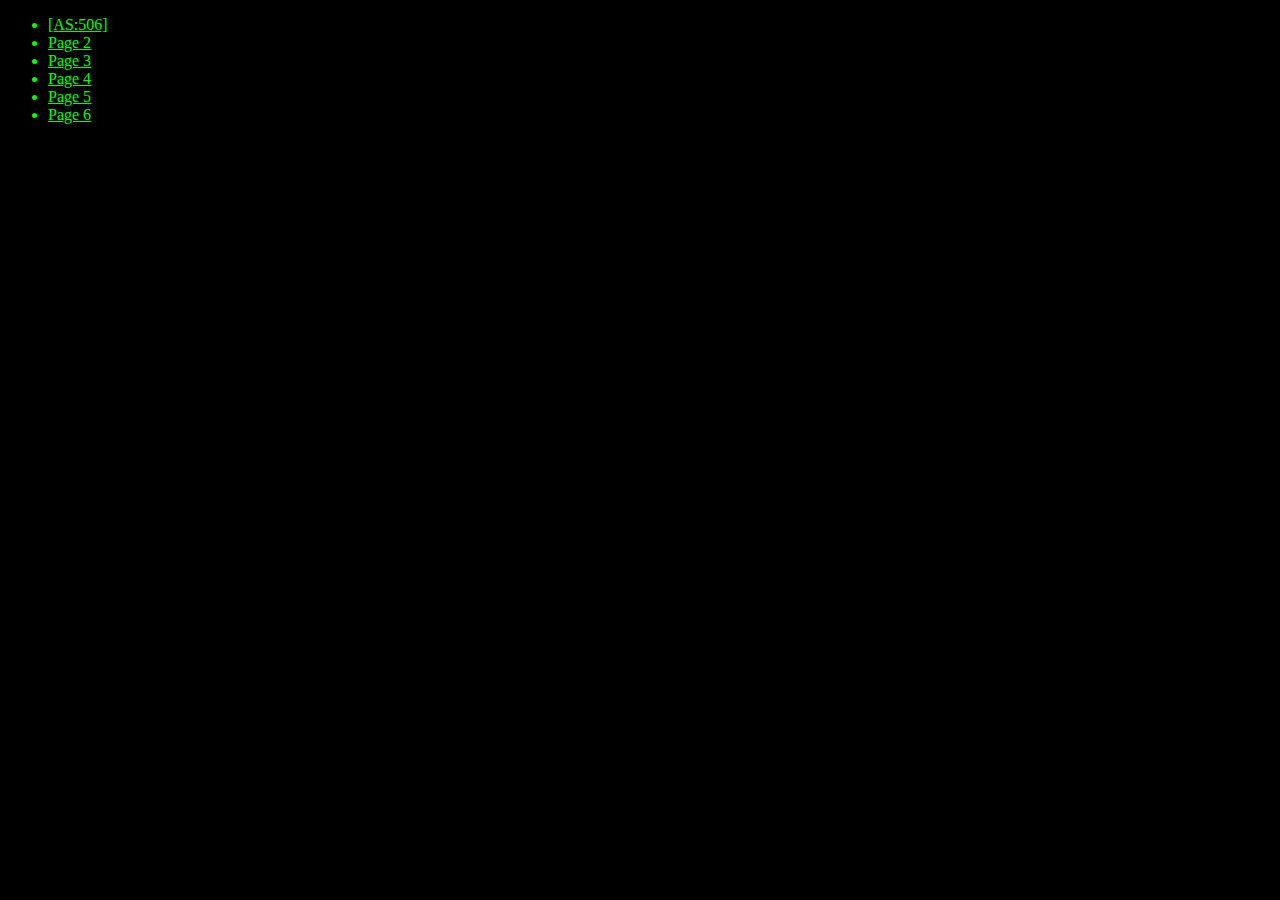
<file: index.html>
<!DOCTYPE html>
<html>


<style>
body {background-color: #000000; color: #00ff00; font-size: 16px;}
</style>

  
<ul class="group">
<li><a href="Page1.html" style="color:#00ff00;">[AS:506]</a></li>
<li><a href="Page2.html" style="color:#00ff00;">Page 2</a></li>
<li><a href="Page3.html" style="color:#00ff00;">Page 3</a></li>
<li><a href="Page4.html" style="color:#00ff00;">Page 4</a></li>
<li><a href="Page5.html" style="color:#00ff00;">Page 5</a></li>
<li><a href="Page6.html" style="color:#00ff00;">Page 6</a></li>
</ul>


</html>
</file>
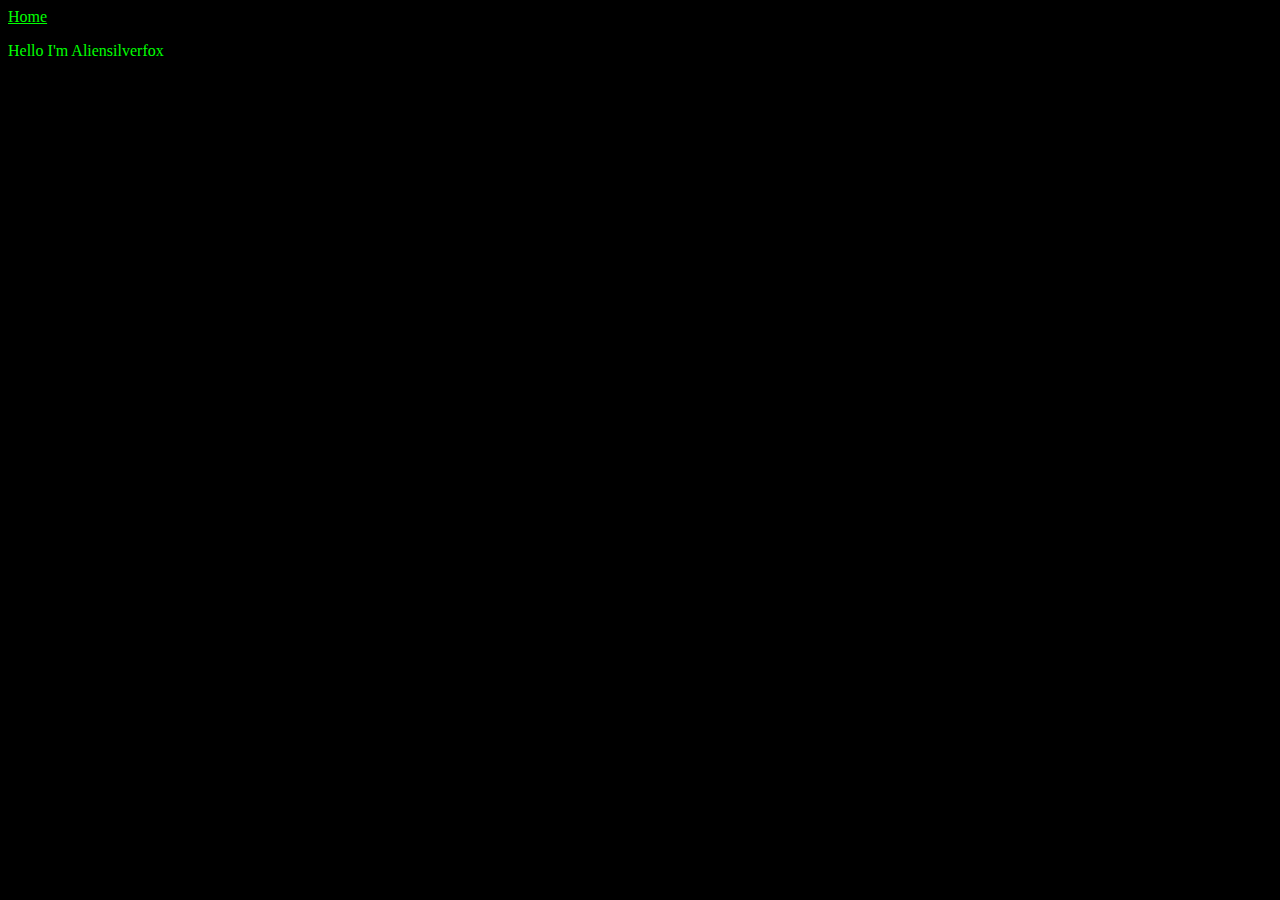
<file: Page1.html>
<!DOCTYPE html>
<html>
   
<a href="index.html" style="color:#00ff00;">Home</a>

   
<style>
body {background-color: #000000; color: #00ff00; font-size: 16px;}
</style>

<p>Hello I'm Aliensilverfox</p>

   
   
</body>
</div>






















</html>
</file>
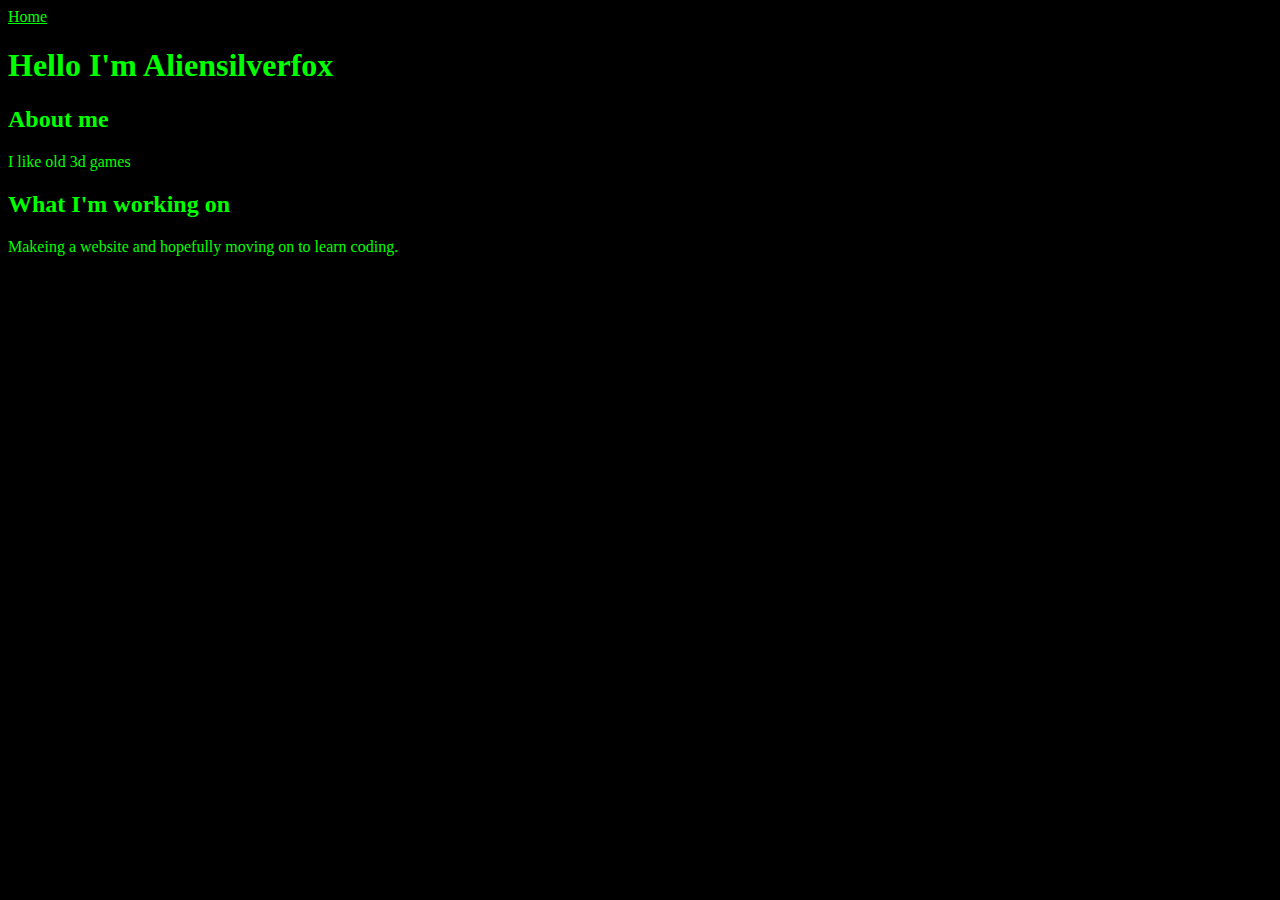
<file: Page2.html>
<!DOCTYPE html>
<html>

<a href="index.html" style="color:#00ff00;">Home</a>

  
<style>
body {background-color: #000000; color: #00ff00; font-size: 16px;}
</style>


  


<h1>Hello I'm Aliensilverfox</h1>
<body>
<h2>About me</h2>
<p>I like old 3d games</p>
<h2>What I'm working on</h2>
<p>Makeing a website and hopefully moving on to learn coding.</p>
</body>







</html>
</file>
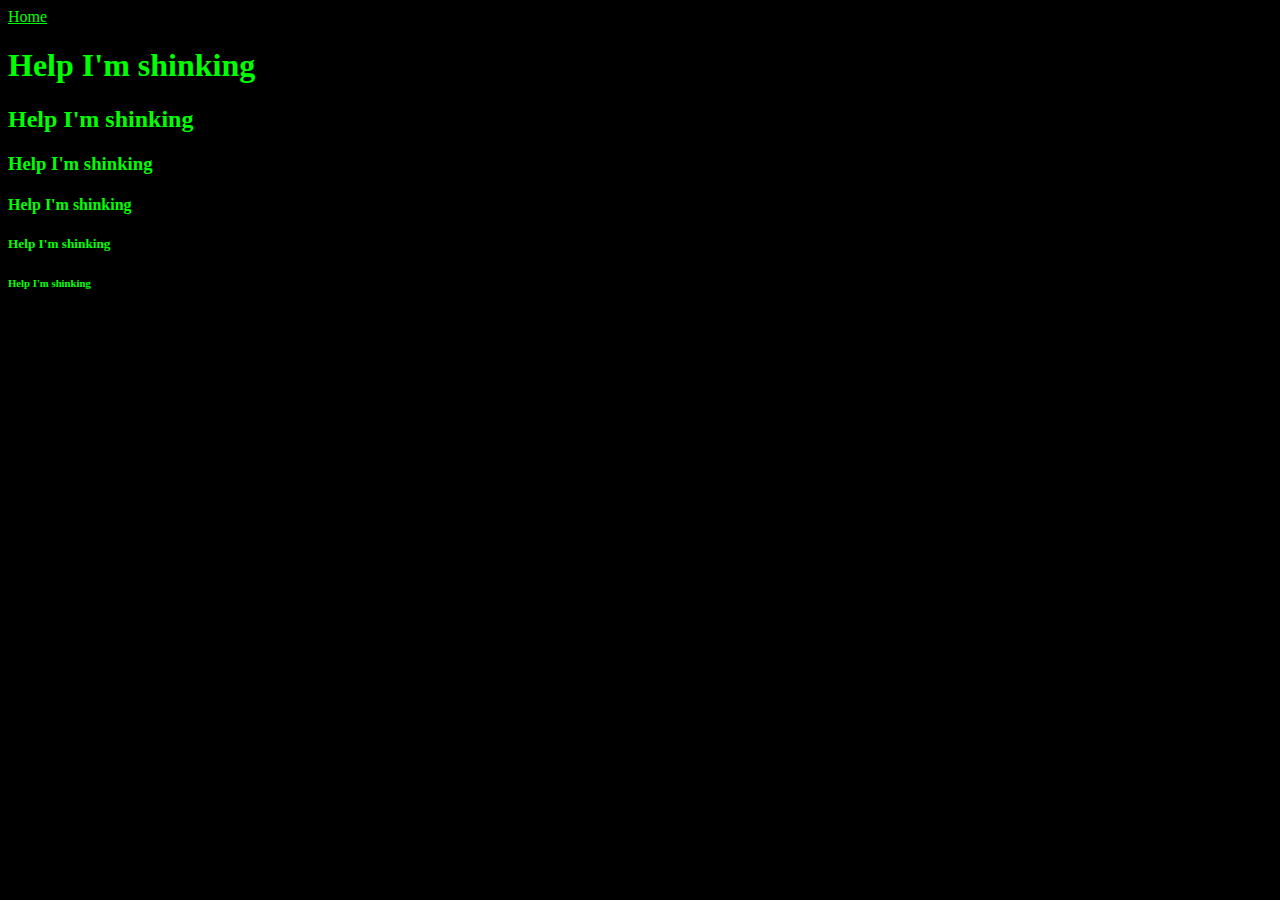
<file: Page3.html>
<!DOCTYPE html>
<html>

<a href="index.html" style="color:#00ff00;">Home</a>

  
<style>
body {background-color: #000000; color: #00ff00; font-size: 16px;}
</style>


<body>
<h1>Help I'm shinking</h1>
<h2>Help I'm shinking</h2>
<h3>Help I'm shinking</h3>
<h4>Help I'm shinking</h4>
<h5>Help I'm shinking</h5>
<h6>Help I'm shinking</h6>
</body>











</html>
</file>
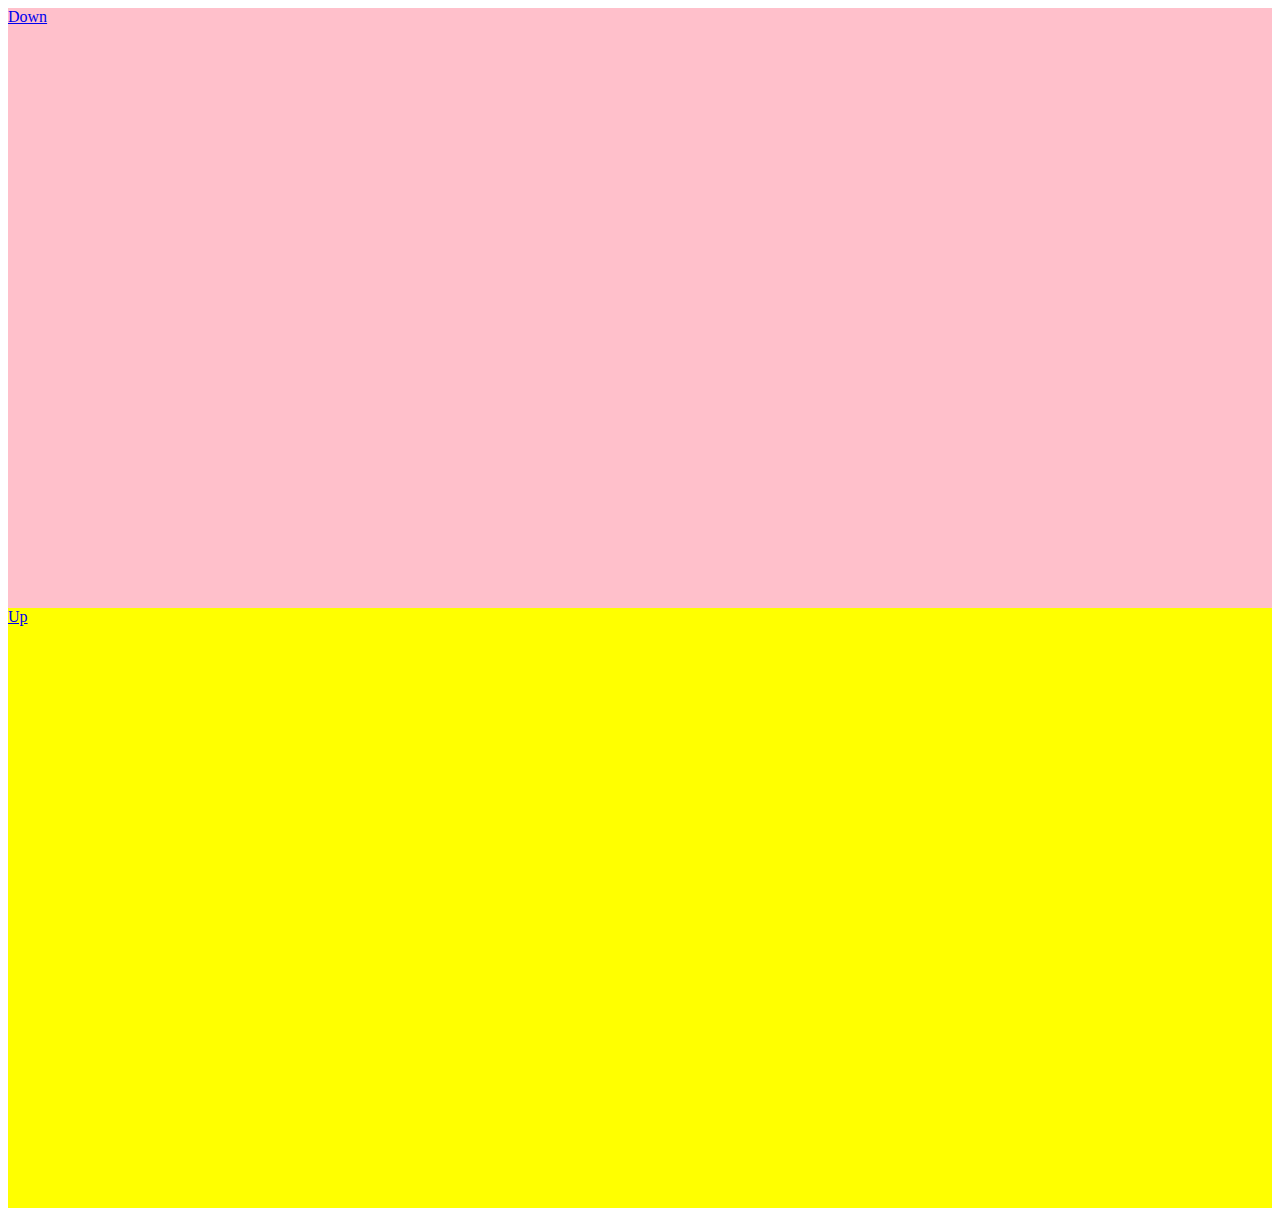
<file: Page5.html>
<!DOCTYPE html>
<html>
<head>
<style>
html {
  scroll-behavior: smooth;
}

#section1 {
  height: 600px;
  background-color: pink;
}

#section2 {
  height: 600px;
  background-color: yellow;
}



</style>
</head>
<body>

<div class="main" id="section1">
  <a href="#section2">Down</a>
</div>

<div class="main" id="section2">
  <a href="#section1">Up</a>
</div>


</div>

</body>
</html>
</file>
